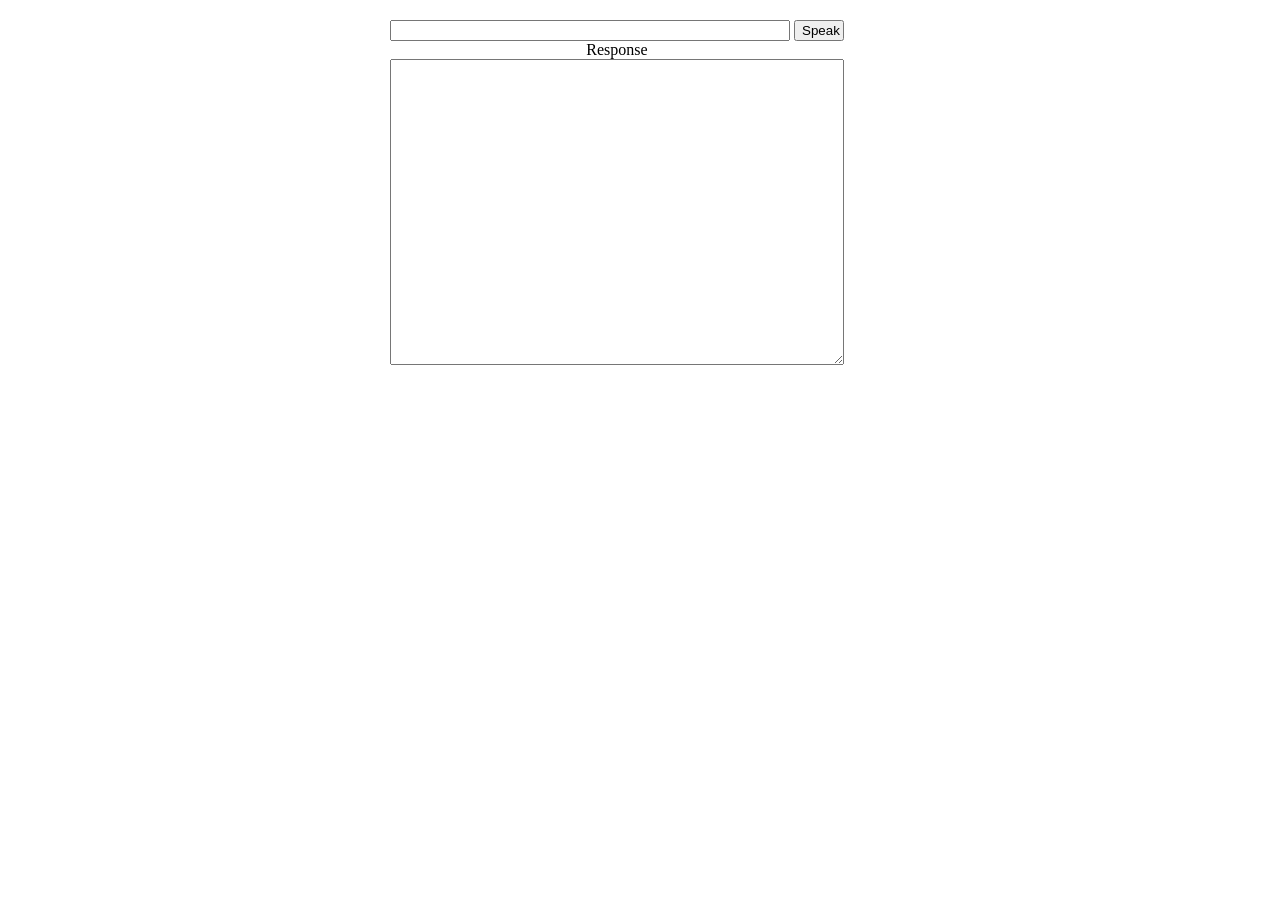
<file: templates/recognize.html>
<html>
<head>
	<title>API Example</title>
	<meta http-equiv="Content-Type" content="text/html; charset=utf-8" />
	<script src="http://ajax.googleapis.com/ajax/libs/jquery/2.1.1/jquery.min.js"></script>
	<script type="text/javascript">

		var accessToken = "6d2145bdf1b4463c86d5c6bcc2f05b9c";
		var baseUrl = "https://api.api.ai/v1/";

		$(document).ready(function() {
			$("#input").keypress(function(event) {
				if (event.which == 13) {
					event.preventDefault();
					send();
				}
			});
			$("#rec").click(function(event) {
				switchRecognition();
			});
		});

		var recognition;

		function startRecognition() {
			recognition = new webkitSpeechRecognition();
			recognition.onstart = function(event) {
				updateRec();
			};
			recognition.onresult = function(event) {
				var text = "";
			    for (var i = event.resultIndex; i < event.results.length; ++i) {
			    	text += event.results[i][0].transcript;
			    }
			    setInput(text);
				stopRecognition();
			};
			recognition.onend = function() {
				stopRecognition();
			};
			recognition.lang = "en-US";
			recognition.start();
		}
	
		function stopRecognition() {
			if (recognition) {
				recognition.stop();
				recognition = null;
			}
			updateRec();
		}

		function switchRecognition() {
			if (recognition) {
				stopRecognition();
			} else {
				startRecognition();
			}
		}

		function setInput(text) {
			$("#input").val(text);
			send();
		}

		function updateRec() {
			$("#rec").text(recognition ? "Stop" : "Speak");
		}

		function send() {
			var text = $("#input").val();
			$.ajax({
				type: "POST",
				url: baseUrl + "query?v=20150910",
				contentType: "application/json; charset=utf-8",
				dataType: "json",
				headers: {
					"Authorization": "Bearer " + accessToken
				},
				data: JSON.stringify({ query: text, lang: "en", sessionId: "somerandomthing" }),

				success: function(data) {
					setResponse(JSON.stringify(data, undefined, 2));
				},
				error: function() {
					setResponse("Internal Server Error");
				}
			});
			setResponse("Loading...");
		}

		function setResponse(val) {
			$("#response").text(val);
			var msg = new SpeechSynthesisUtterance();
    		var voices = window.speechSynthesis.getVoices();
		    msg.voiceURI = "native";
		    msg.text = "Hello world";
		    msg.lang = "en-US";
		    window.speechSynthesis.speak(msg);
		}

	</script>
	<style type="text/css">
		body { width: 500px; margin: 0 auto; text-align: center; margin-top: 20px; }
		div {  position: absolute; }
		input { width: 400px; }
		button { width: 50px; }
		textarea { width: 100%; }
	</style>
</head>
<body>
	<div>
		<input id="input" type="text"> <button id="rec">Speak</button>
		<br>Response<br> <textarea id="response" cols="40" rows="20"></textarea>
	</div>
</body>
</html>
</file>
